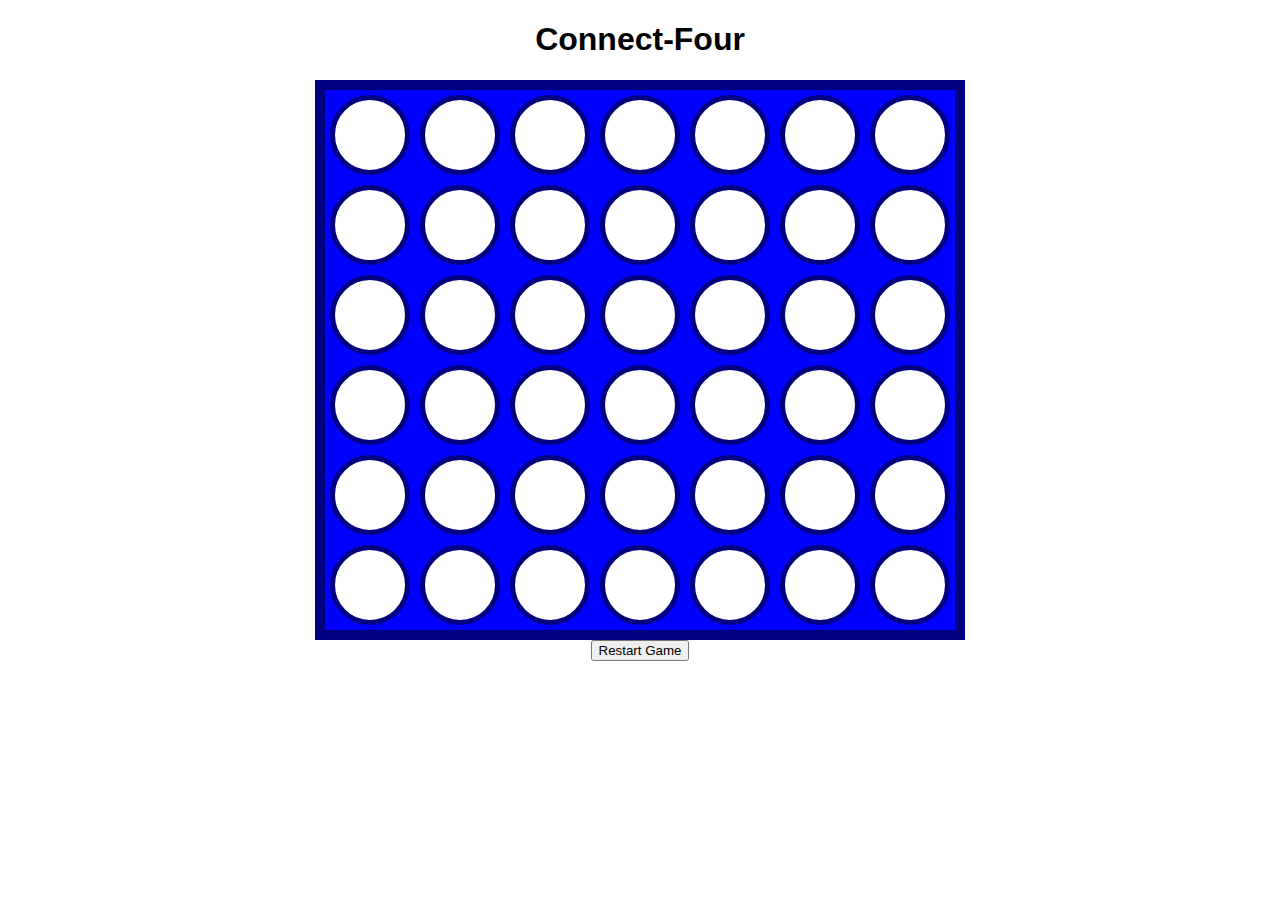
<file: connectFour/index.html>
<!DOCTYPE html>
<html lang="en">
<head>
    <meta charset="UTF-8">
    <meta http-equiv="X-UA-Compatible" content="IE=edge">
    <meta name="viewport" content="width=device-width, initial-scale=1.0">
    <script src="index.js" defer></script>
    <link rel="stylesheet" href="index.css"></link>
</head>
    <title>Document</title>
</head>
<body>
    <h1>Connect-Four</h1>
    <h2 id="winner"></h2>
    <div id="board"></div>
    <button onclick="restartGame()">Restart Game</button>
</body>
</html>
</file>
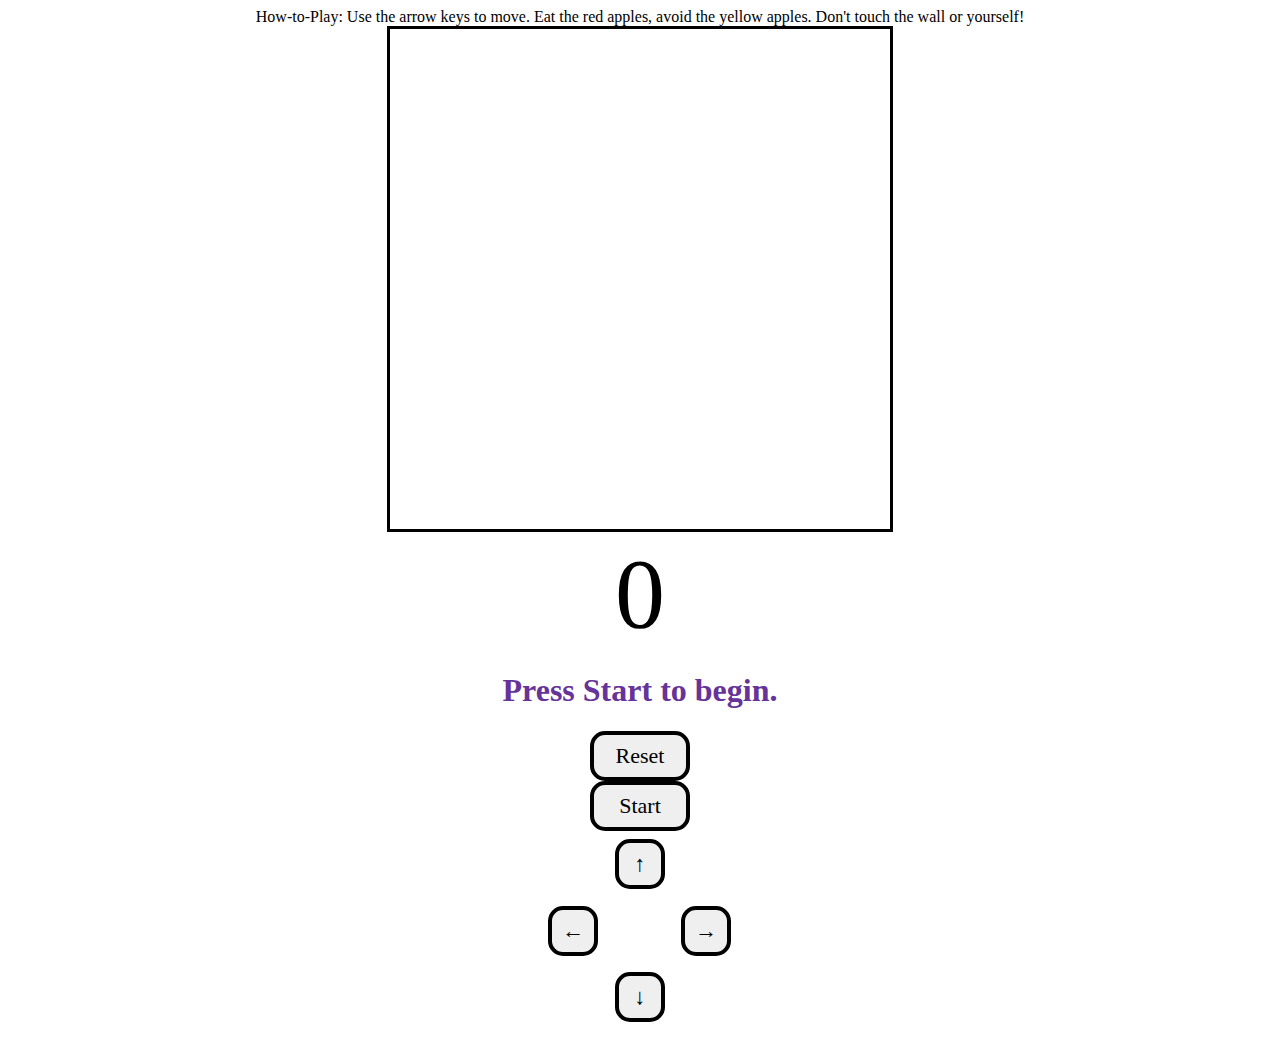
<file: snake/index.html>
<!DOCTYPE html>
<html lang="en">
<head>
    <meta charset="UTF-8">
    <meta http-equiv="X-UA-Compatible" content="IE=edge">
    <meta name="viewport" content="width=device-width, initial-scale=1.0">
    <link rel="stylesheet" href="style.css">
    <meta Devoloped by Trei Feske, 2023>
    <script src="index.js" defer></script>
    <title>Document</title>
</head>
<body>
    <div id="Instruc">How-to-Play: Use the arrow keys to move. Eat the red apples, avoid the yellow apples. Don't touch the wall or yourself!</div>
    <div id="gameContainer">
        <canvas id="gameBoard" width="500" height="500"></canvas>
        <div id="scoreText">0</div>
        <h1>Press Start to begin.</h1>
        <button id="resetBtn">Reset</button>
        <div id="startGame" class="screen" style="display:block">
            <button id="startBtn">Start</button>
        </div>
        <div id="btn-container">
            <button id="upBtn" onclick="changeDirection(38)">&#x2191</button>
            <button id="lefBtn" onclick="changeDirection(37)">&#x2190</button>
            <button id="rigBtn" onclick="changeDirection(39)">&#x2192</button>
            <button id="dowBtn" onclick="changeDirection(40)">&#x2193</button>
        </div>
    </body>
</html>
</file>
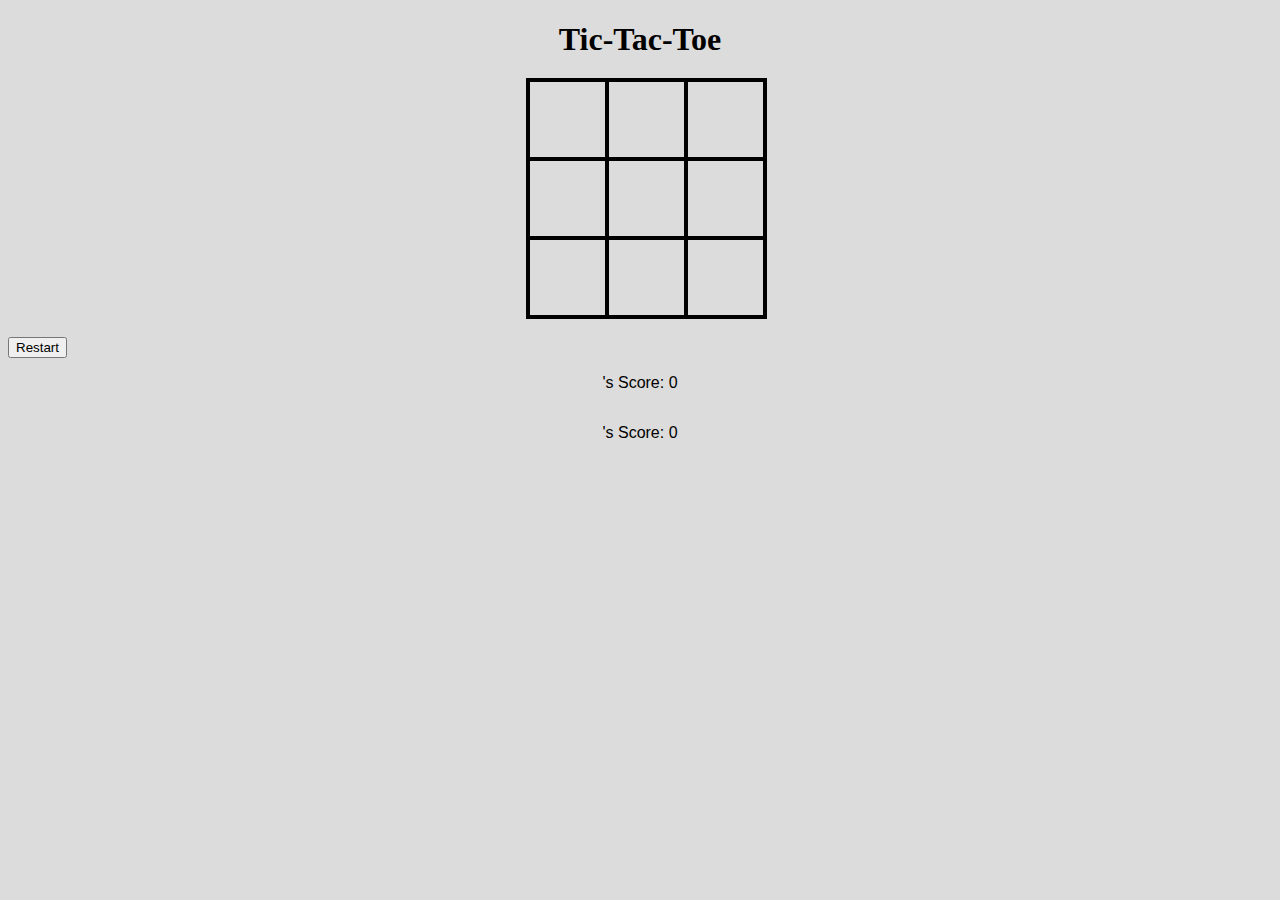
<file: tic-tac-toe/index.html>
<!DOCTYPE html>
<html lang="en">
<head>
    <meta charset="UTF-8">
    <meta http-equiv="X-UA-Compatible" content="IE=edge">
    <meta name="viewport" content="width=device-width, initial-scale=1.0">
    <title>Document</title>
    <link rel="stylesheet" href="style.css">
    <script src="index.js" defer></script> 
    </head>
<body>
   <div id="gameContainer">
        <h1>Tic-Tac-Toe</h1>
        <div id="cellContainer">
            <div cellIndex="0" class="cell"></div>
            <div cellIndex="1" class="cell"></div>
            <div cellIndex="2" class="cell"></div>
            <div cellIndex="3" class="cell"></div>
            <div cellIndex="4" class="cell"></div>
            <div cellIndex="5" class="cell"></div>
            <div cellIndex="6" class="cell"></div>
            <div cellIndex="7" class="cell"></div>
            <div cellIndex="8" class="cell"></div>
            </div>
   </div>
   <h2 id="statusText"></h2>
   <button id="restartBtn">Restart</button>
   <div id="scoreBox">
    <p><span id="playerXName">X</span>'s Score: <span data-score="playerXScore">0</span></p>
    <p><span id="playerOName">O</span>'s Score: <span data-score="playerOScore">0</span></p>
  </div>
</body>
</html>
</file>
<file: connectFour/index.css>
body {
    font-family: Arial, Helvetica, sans-serif;
    text-align: center;
}

#board {
    height: 540px;
    width: 630px;

    background-color: blue;
    border: 10px solid navy;
    
    margin: 0 auto;
    display: flex;
    flex-wrap: wrap;
}

.tile {
    height: 70px;
    width: 70px;
    margin: 5px;

    background-color: white;
    border-radius: 50%;
    border: 5px solid navy;
}

.red-piece {
    background-color: red;
}

.yellow-piece {
    background-color: yellow;
}

#restartBtn {
    align-items: center;
}
</file>
<file: snake/style.css>
body {
    background: url(https://i.ibb.co/mNNSRCq/0aa3d267951bd82a79beb26b066c8081.jpg);
}

h1 {    font-family: 'Times New Roman', Times, serif;
    text-align: center;
    color: rebeccapurple;
    
}

#gameContainer{
    text-align: center;
}

#gameBoard{
    border: 3px solid;
}

#scoreText{
    font-family: 'Times New Roman', Times, serif;
    font-size: 100px;
}

#resetBtn{
    font-family: 'Times New Roman', Times, serif;
    font-size: 22px;
    width: 100px;
    height: 50px;
    border: 4px solid;
    border-radius: 15px;
    cursor: pointer;
}

#startBtn {
    font-family: 'Times New Roman', Times, serif;
    font-size: 22px;
    width: 100px;
    height: 50px;
    border: 4px solid;
    border-radius: 15px;
    cursor: pointer;
}

div#btn-container {
    width: 200px;
    height: 200px;
    display: grid;
    grid: 66.5px 66.5px 66.5px / 66.5px 66.5px 66.5px;
    margin-left: auto;
    margin-right: auto;
    place-items: center center;
   }

#upBtn {
    width: 50px;
    height: 50px;
    grid-row-start: 1;
    grid-column-start: 2;
    font-family: 'Times New Roman', Times, serif;
    font-size: 22px;
    border: 4px solid;
    border-radius: 15px;
    cursor: pointer;
}

#dowBtn {
    width: 50px;
    height: 50px;
    grid-row-start: 3;
    grid-column-start: 2;
    font-family: 'Times New Roman', Times, serif;
    font-size: 22px;
    border: 4px solid;
    border-radius: 15px;
    cursor: pointer;
}

#rigBtn {
    width: 50px;
    height: 50px;
    grid-row-start: 2;
    grid-column-start: 3;
    font-family: 'Times New Roman', Times, serif;
    font-size: 22px;
    border: 4px solid;
    border-radius: 15px;
    cursor: pointer;

}

#lefBtn {
    width: 50px;
    height: 50px;
    grid-row-start: 2;
    grid-column-start: 1;
    font-family: 'Times New Roman', Times, serif;
    font-size: 22px;
    border: 4px solid;
    border-radius: 15px;
    cursor: pointer;
}

#Instruc {
    font-family: 'Times New Roman', Times, serif
    font-size: 22px;
    text-align: center;
    margin-left: auto;
    margin-right: auto;
    place-items: center center;
}
</file>
<file: tic-tac-toe/style.css>
.cell {
    width: 75px;
    height: 75px;
    border: 2px solid;
    box-shadow: 0 0 0 2px;
    line-height: 75px;
    font-size: 50px;
    cursor: pointer;
}

#gameContainer {
    font-family: 'Times New Roman', Times, serif;
    text-align: center;
}

#cellContainer {
    display: grid;
    grid-template-columns: repeat(3, auto);
    width: 225px;
    margin: auto;
}

#scoreBox {
    display: grid;
    font-family: 'Trebuchet MS', 'Lucida Sans Unicode', 'Lucida Grande', 'Lucida Sans', Arial, sans-serif;
    text-align: center;
    text-emphasis: bold;
    color:  black;
}

body {
    background-color: gainsboro;
}

#restartBtn {
    align-items: center;
}
</file>
